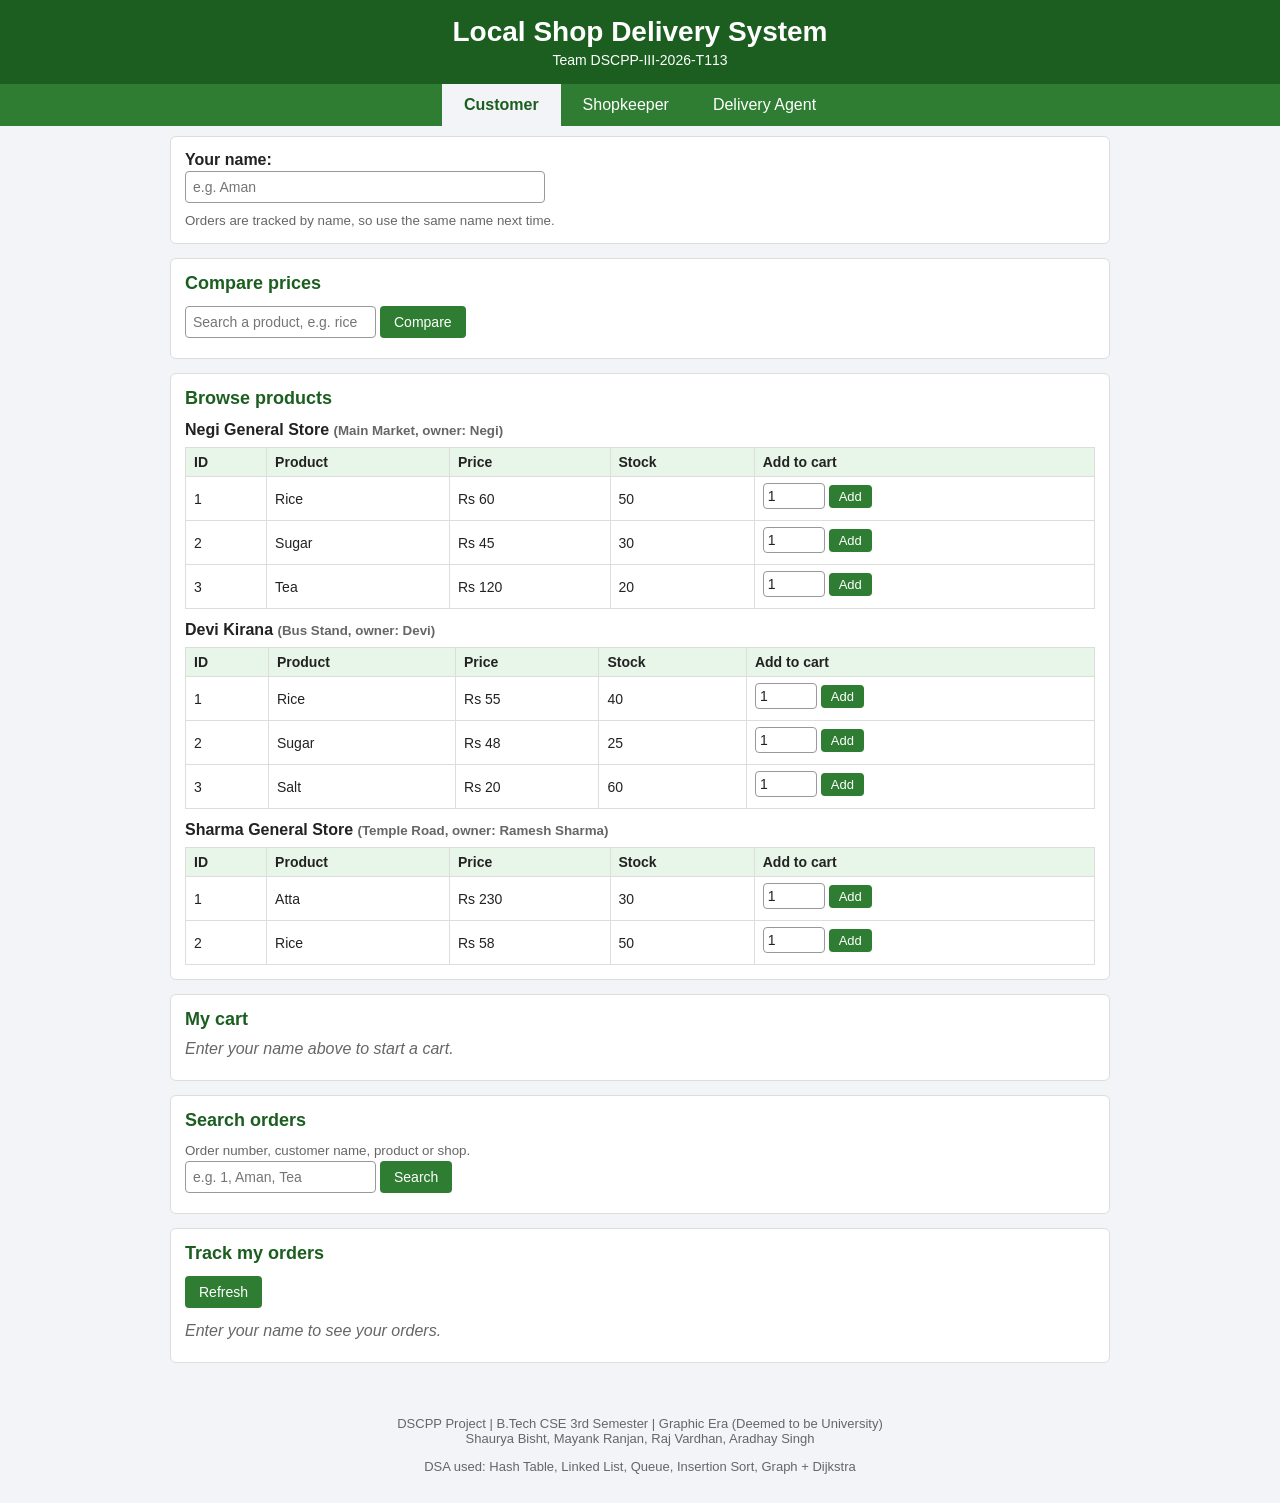
<file: local-shop-delivery-system.html>
<!DOCTYPE html>
<html lang="en">
<head>
<meta charset="UTF-8">
<meta name="viewport" content="width=device-width, initial-scale=1, viewport-fit=cover">
<title>Local Shop Delivery System</title>
<style>
:root{--bg:#f2f4f7;--card:#fff;--tx:#222;--mut:#666;--bd:#ddd;--g1:#1b5e20;--g2:#2e7d32;--hl:#fff9c4;--th:#e8f5e9;--pre:#f5f5f5;
box-sizing:border-box;padding-top:env(safe-area-inset-top,0px);padding-bottom:env(safe-area-inset-bottom,0px)}
@media (prefers-color-scheme:dark){:root:not([data-theme="light"]){--bg:#14181c;--card:#1e2429;--tx:#e8eaed;--mut:#9aa0a6;--bd:#37404a;--g1:#81c784;--g2:#2e7d32;--hl:#4a4520;--th:#24352a;--pre:#262d33}}
:root[data-theme="dark"]{--bg:#14181c;--card:#1e2429;--tx:#e8eaed;--mut:#9aa0a6;--bd:#37404a;--g1:#81c784;--g2:#2e7d32;--hl:#4a4520;--th:#24352a;--pre:#262d33}
html{scroll-padding-top:env(safe-area-inset-top,0px)}
*{box-sizing:border-box}
body{font-family:Arial,Helvetica,sans-serif;margin:0;background:var(--bg);color:var(--tx)}
header{background:#1b5e20;color:#fff;text-align:center;padding:16px 10px}
header h1{margin:0;font-size:28px}header p{margin:4px 0 0;font-size:14px}
nav{display:flex;justify-content:center;background:#2e7d32;flex-wrap:wrap}
nav button{background:none;color:#fff;border:0;padding:12px 22px;font-size:16px;cursor:pointer;margin:0;border-radius:0}
nav button.active{background:var(--bg);color:var(--g1);font-weight:bold}
main{max-width:960px;margin:0 auto;padding:10px}
.card{background:var(--card);border:1px solid var(--bd);border-radius:6px;padding:14px;margin-bottom:14px}
.card h2{margin:0 0 10px;font-size:18px;color:var(--g1)}
label{display:block;margin-bottom:8px;font-weight:bold}
input,select{padding:7px;border:1px solid #999;border-radius:4px;font-size:14px;margin:2px 4px 6px 0;background:var(--card);color:var(--tx)}
label input,label select{display:block;width:100%;max-width:360px}
button{background:var(--g2);color:#fff;border:0;border-radius:4px;padding:8px 14px;font-size:14px;cursor:pointer;margin:2px 4px 6px 0}
button:hover{filter:brightness(.9)}button.red{background:#c62828}button.sm{padding:4px 10px;font-size:13px}
.row{display:flex;flex-wrap:wrap}.w{overflow-x:auto}
table{width:100%;border-collapse:collapse;margin-top:8px;font-size:14px}
th,td{border:1px solid var(--bd);padding:6px 8px;text-align:left}th{background:var(--th)}
td input.q{width:62px;margin:0;padding:4px}
.sn{font-weight:bold;margin-top:12px}.best{background:var(--hl)}.out{color:#e53935}
.tag{background:#f9a825;color:#222;border-radius:10px;padding:1px 8px;font-size:12px;font-weight:bold}
#msg{max-width:960px;margin:10px auto 0;padding:10px 14px;border-radius:4px;font-weight:bold}
#msg.good{background:#c8e6c9;color:#1b5e20}#msg.bad{background:#ffcdd2;color:#b71c1c}
.st{padding:2px 8px;border-radius:10px;font-size:13px;color:#fff}.s0{background:#ef6c00}.s1{background:#1565c0}.s2{background:#2e7d32}
.hidden{display:none}small,.em{color:var(--mut)}.em{font-style:italic;margin:8px 0}.tot{text-align:right;font-weight:bold;margin:8px 0}
pre{background:var(--pre);padding:10px;border-radius:4px;overflow-x:auto}
footer{text-align:center;font-size:13px;color:var(--mut);padding:16px 10px}
</style>
</head>
<body>
<header><h1>Local Shop Delivery System</h1><p>Team DSCPP-III-2026-T113</p></header>
<nav>
<button id="t-c" class="active" data-tab="c">Customer</button>
<button id="t-s" data-tab="s">Shopkeeper</button>
<button id="t-a" data-tab="a">Delivery Agent</button>
</nav>
<div id="msg" class="hidden"></div>
<main>
<section id="c">
<div class="card"><label>Your name:<input id="name" placeholder="e.g. Aman"></label><small>Orders are tracked by name, so use the same name next time.</small></div>
<div class="card"><h2>Compare prices</h2><input id="cq" placeholder="Search a product, e.g. rice"><button data-a="cmp">Compare</button><div id="cres"></div></div>
<div class="card"><h2>Browse products</h2><div id="browse"></div></div>
<div class="card"><h2>My cart</h2><div id="cart"></div>
<div id="chk" class="hidden"><label>Your area:<select id="area"></select></label>
<label>Delivery address / landmark:<input id="addr" placeholder="House no., landmark"></label>
<button data-a="chk">Place order (Cash on delivery)</button></div></div>
<div class="card"><h2>Search orders</h2><small>Order number, customer name, product or shop.</small><br>
<input id="oq" placeholder="e.g. 1, Aman, Tea"><button data-a="osr">Search</button><div id="ores"></div></div>
<div class="card"><h2>Track my orders</h2><button data-a="mine">Refresh</button><div id="mine"></div></div>
</section>

<section id="s" class="hidden">
<div class="card"><label>Select your shop:<select id="shop"></select></label></div>
<div class="card"><h2>Add / update product</h2>
<div class="row"><input id="pi" type="number" placeholder="Product ID (1-9999)"><input id="pn" placeholder="Name"><input id="pp" type="number" placeholder="Price (Rs)"><input id="ps" type="number" placeholder="Quantity"></div>
<button data-a="padd">Add product</button><button data-a="pupd">Update product</button></div>
<div class="card"><h2>Stock</h2><div id="stock"></div></div>
<div class="card"><h2>Orders of my shop</h2><button data-a="acc">Accept next pending order</button><div id="sord"></div></div>
</section>

<section id="a" class="hidden">
<div class="card"><h2>Register delivery agent</h2><div class="row"><input id="an" placeholder="Agent name"><select id="aa"></select><button data-a="aadd">Register</button></div></div>
<div class="card"><h2>Delivery agents</h2><div id="agents"></div></div>
<div class="card"><h2>All orders</h2><p>After the shopkeeper accepts an order, assign the nearest free agent (Dijkstra).</p><div id="all"></div></div>
<div class="card"><h2>Town map (distance in km)</h2><pre>Main Market --4-- Bus Stand
Main Market --2-- Temple Road
Bus Stand   --5-- School Road
Temple Road --3-- School Road
Temple Road --6-- Hill Colony
School Road --4-- River Side
Hill Colony --2-- River Side</pre><button class="red" data-a="reset">Reset demo data</button></div>
</section>
</main>
<footer><p>DSCPP Project | B.Tech CSE 3rd Semester | Graphic Era (Deemed to be University)<br>Shaurya Bisht, Mayank Ranjan, Raj Vardhan, Aradhay Singh</p>
<p>DSA used: Hash Table, Linked List, Queue, Insertion Sort, Graph + Dijkstra</p></footer>

<script>
var AREAS=["Main Market","Bus Stand","Temple Road","School Road","Hill Colony","River Side"];
var EDGES=[[0,1,4],[0,2,2],[1,3,5],[2,3,3],[2,4,6],[3,5,4],[4,5,2]];
var ST=["Pending","Accepted","Delivered"];
var S, timer;
function fresh(){
  function P(a){return a.map(function(x){return{id:x[0],name:x[1],price:x[2],stock:x[3]}})}
  return{shops:[
    {id:1,name:"Negi General Store",owner:"Negi",area:"Main Market",P:P([[1,"Rice",60,50],[2,"Sugar",45,30],[3,"Tea",120,20]])},
    {id:2,name:"Devi Kirana",owner:"Devi",area:"Bus Stand",P:P([[1,"Rice",55,40],[2,"Sugar",48,25],[3,"Salt",20,60]])},
    {id:3,name:"Sharma General Store",owner:"Ramesh Sharma",area:"Temple Road",P:P([[1,"Atta",230,30],[2,"Rice",58,50]])}],
    orders:[],agents:[{id:1,name:"Rohit",loc:1,free:true},{id:2,name:"Imran",loc:4,free:true}],carts:{},oid:0,aid:2};
}
function save(){try{localStorage.setItem("localkart",JSON.stringify(S))}catch(e){}}
function load(){try{var j=localStorage.getItem("localkart");if(j)return JSON.parse(j)}catch(e){}return fresh()}
function $(i){return document.getElementById(i)}
function esc(s){return String(s).replace(/&/g,"&amp;").replace(/</g,"&lt;").replace(/>/g,"&gt;").replace(/"/g,"&quot;")}
function say(t,ok){var m=$("msg");m.textContent=t;m.className=ok?"good":"bad";clearTimeout(timer);timer=setTimeout(function(){m.className="hidden"},5000)}
function me(){return $("name").value.trim()}
function key(){return me().toLowerCase()}
function shopOf(id){return S.shops.filter(function(s){return s.id==id})[0]}
function prodOf(s,id){return s.P.filter(function(p){return p.id==id})[0]}
function inCart(k,sid,pid){var n=0;(S.carts[k]||[]).forEach(function(c){if(c.s==sid&&c.p==pid)n+=c.q});return n}

// Dijkstra on the town graph
function dijkstra(src){
  var d=[],done=[],i;for(i=0;i<6;i++){d[i]=1e9;done[i]=false}d[src]=0;
  for(var k=0;k<6;k++){var u=-1;for(i=0;i<6;i++)if(!done[i]&&(u<0||d[i]<d[u]))u=i;if(u<0||d[u]>=1e9)break;done[u]=true;
    EDGES.forEach(function(e){var v=e[0]==u?e[1]:e[1]==u?e[0]:-1;if(v>=0&&d[u]+e[2]<d[v])d[v]=d[u]+e[2]})}
  return d;
}

function badge(o){return '<span class="st s'+o.st+'">'+ST[o.st]+'</span>'}
function prog(o){return '<small>[X] Placed '+(o.st>=1?'[X]':'[ ]')+' Accepted '+(o.ag?'[X]':'[ ]')+' Agent '+(o.st>=2?'[X]':'[ ]')+' Delivered</small>'}
function otable(list,act){
  if(!list.length)return '<p class="em">No orders found.</p>';
  var h='<div class="w"><table><tr><th>#</th><th>Customer</th><th>Shop</th><th>Product</th><th>Qty</th><th>Total</th><th>Area / address</th><th>Status</th><th>Progress</th>'+(act?'<th>Action</th>':'')+'</tr>';
  list.forEach(function(o){
    h+='<tr><td>'+o.id+'</td><td>'+esc(o.cust)+'</td><td>'+esc(o.shop)+'</td><td>'+esc(o.prod)+'</td><td>'+o.qty+'</td><td>Rs '+o.total+'</td><td>'+AREAS[o.loc]+'<br><small>'+esc(o.addr)+'</small></td><td>'+badge(o)+'</td><td>'+prog(o)+'</td>';
    if(act)h+='<td>'+(o.st==1&&!o.ag?'<button class="sm" data-a="asg" data-o="'+o.id+'">Assign nearest agent</button>':o.st==1?'<button class="sm" data-a="done" data-o="'+o.id+'">Mark delivered</button>':o.st==0?'<small>Waiting for shopkeeper</small>':'<small>Done</small>')+'</td>';
    h+='</tr>';
  });
  return h+'</table></div>';
}
function prow(sid,p,sn,area,best,idp){
  var id=idp+sid+"-"+p.id;
  return '<tr'+(best?' class="best"':'')+'>'+(sn?'<td>'+esc(sn)+'</td><td>'+esc(area)+'</td>':'')+'<td>'+p.id+'</td><td>'+esc(p.name)+'</td><td>Rs '+p.price+(best?' <span class="tag">cheapest</span>':'')+'</td>'+
    (p.stock>0?'<td>'+p.stock+'</td><td><input class="q" type="number" min="1" max="'+p.stock+'" value="1" id="'+id+'"> <button class="sm" data-a="add" data-s="'+sid+'" data-p="'+p.id+'" data-q="'+id+'">Add</button></td>':'<td class="out">Out of stock</td><td>-</td>')+'</tr>';
}

function renderAll(){
  // customer
  var h="";
  S.shops.forEach(function(s){
    h+='<div class="sn">'+esc(s.name)+' <small>('+esc(s.area)+', owner: '+esc(s.owner)+')</small></div>';
    h+=s.P.length?'<div class="w"><table><tr><th>ID</th><th>Product</th><th>Price</th><th>Stock</th><th>Add to cart</th></tr>'+s.P.map(function(p){return prow(s.id,p,0,0,false,"b")}).join("")+'</table></div>':'<p class="em">No products yet.</p>';
  });
  $("browse").innerHTML=h;
  renderCart();renderMine();
  // shop
  var sv=$("shop").value||"1";
  $("shop").innerHTML=S.shops.map(function(s){return '<option value="'+s.id+'">'+esc(s.name)+' ('+esc(s.area)+')</option>'}).join("");
  $("shop").value=sv;
  var sh=shopOf($("shop").value)||S.shops[0];
  $("stock").innerHTML=sh.P.length?'<div class="w"><table><tr><th>ID</th><th>Name</th><th>Price</th><th>Stock</th><th>Action</th></tr>'+sh.P.map(function(p){
    return '<tr><td>'+p.id+'</td><td>'+esc(p.name)+'</td><td>Rs '+p.price+'</td><td'+(p.stock?'':' class="out"')+'>'+p.stock+'</td><td><button class="sm" data-a="edit" data-p="'+p.id+'">Edit</button> <button class="sm red" data-a="del" data-p="'+p.id+'">Delete</button></td></tr>'}).join("")+'</table></div>':'<p class="em">No products yet.</p>';
  $("sord").innerHTML=otable(S.orders.filter(function(o){return o.shop==sh.name}),false);
  // agents
  $("agents").innerHTML='<div class="w"><table><tr><th>ID</th><th>Name</th><th>Current area</th><th>Status</th></tr>'+S.agents.map(function(a){return '<tr><td>'+a.id+'</td><td>'+esc(a.name)+'</td><td>'+AREAS[a.loc]+'</td><td>'+(a.free?"Available":"On delivery")+'</td></tr>'}).join("")+'</table></div>';
  $("all").innerHTML=otable(S.orders,true);
}
function renderCart(){
  var k=key(),c=S.carts[k]||[];
  if(!k){$("cart").innerHTML='<p class="em">Enter your name above to start a cart.</p>';$("chk").className="hidden";return}
  if(!c.length){$("cart").innerHTML='<p class="em">Your cart is empty.</p>';$("chk").className="hidden";return}
  var t=0,h='<div class="w"><table><tr><th>No.</th><th>Shop</th><th>Product</th><th>Price</th><th>Qty</th><th>Subtotal</th><th></th></tr>';
  c.forEach(function(x,i){var s=shopOf(x.s),p=prodOf(s,x.p);t+=p.price*x.q;
    h+='<tr><td>'+(i+1)+'</td><td>'+esc(s.name)+'</td><td>'+esc(p.name)+'</td><td>Rs '+p.price+'</td><td>'+x.q+'</td><td>Rs '+p.price*x.q+'</td><td><button class="sm red" data-a="rm" data-i="'+i+'">Remove</button></td></tr>'});
  $("cart").innerHTML=h+'</table></div><div class="tot">Total: Rs '+t+'</div>';
  $("chk").className="";
}
function renderMine(){
  var k=key();
  $("mine").innerHTML=!k?'<p class="em">Enter your name to see your orders.</p>':otable(S.orders.filter(function(o){return o.cust.toLowerCase()==k}),false);
}

function act(a,el){
  var d=el?el.dataset:{},sh,p,k=key();
  if(a=="add"){
    if(!k)return say("Enter your name first.",false);
    sh=shopOf(d.s);p=prodOf(sh,d.p);var q=parseInt($(d.q).value,10),can=p.stock-inCart(k,sh.id,p.id);
    if(can<=0)return say("You already have all the available stock in your cart.",false);
    if(!(q>=1&&q<=can))return say("Quantity must be between 1 and "+can+".",false);
    S.carts[k]=S.carts[k]||[];var f=S.carts[k].filter(function(c){return c.s==sh.id&&c.p==p.id})[0];
    if(f)f.q+=q;else S.carts[k].push({s:sh.id,p:p.id,q:q});
    say("Added "+q+" x "+p.name+" from "+sh.name+".",true);
  }else if(a=="rm"){S.carts[k].splice(+d.i,1);say("Item removed from cart.",true)}
  else if(a=="chk"){
    var c=S.carts[k]||[],ar=$("area").value,ad=$("addr").value.trim();
    if(!c.length)return say("Your cart is empty.",false);
    if(ar==="")return say("Please choose your area.",false);
    if(!ad)return say("Please enter the delivery address / landmark.",false);
    for(var i=0;i<c.length;i++){var s2=shopOf(c[i].s),p2=prodOf(s2,c[i].p);
      if(!p2||p2.stock<c[i].q)return say("Item not available in this quantity now. Remove it and try again.",false)}
    var ids=[],tot=0;
    c.forEach(function(x){var s3=shopOf(x.s),p3=prodOf(s3,x.p);p3.stock-=x.q;S.oid++;tot+=p3.price*x.q;
      S.orders.push({id:S.oid,cust:me(),shop:s3.name,prod:p3.name,qty:x.q,total:p3.price*x.q,addr:ad,loc:+ar,st:0,ag:0});ids.push("#"+S.oid)});
    S.carts[k]=[];$("addr").value="";
    say("Order(s) "+ids.join(", ")+" placed! Please keep Rs "+tot+" ready (Cash on delivery).",true);
  }else if(a=="padd"||a=="pupd"){
    sh=shopOf($("shop").value);var id=parseInt($("pi").value,10),nm=$("pn").value.trim(),pr=parseInt($("pp").value,10),stq=parseInt($("ps").value,10);
    if(!(id>=1&&id<=9999))return say("Product ID must be 1-9999.",false);
    if(!nm)return say("Product name cannot be empty.",false);
    if(!(pr>=1&&pr<=100000))return say("Price must be 1-100000.",false);
    if(!(stq>=0&&stq<=100000))return say("Quantity must be 0-100000.",false);
    p=prodOf(sh,id);
    if(a=="padd"){if(p)return say("Product with this ID already exists!",false);sh.P.push({id:id,name:nm,price:pr,stock:stq});say("Product added successfully.",true)}
    else{if(!p)return say("Product not found!",false);p.name=nm;p.price=pr;p.stock=stq;say("Product updated successfully.",true)}
    ["pi","pn","pp","ps"].forEach(function(i){$(i).value=""});
  }else if(a=="edit"){p=prodOf(shopOf($("shop").value),d.p);$("pi").value=p.id;$("pn").value=p.name;$("pp").value=p.price;$("ps").value=p.stock;return say("Loaded in the form. Change values and click Update product.",true)}
  else if(a=="del"){sh=shopOf($("shop").value);sh.P=sh.P.filter(function(x){return x.id!=d.p});say("Product deleted successfully.",true)}
  else if(a=="acc"){
    sh=shopOf($("shop").value);var o=S.orders.filter(function(x){return x.st==0&&x.shop==sh.name})[0];   // oldest first (queue order)
    if(!o)return say("No pending orders for your shop.",false);o.st=1;say("Order #"+o.id+" ("+o.qty+" x "+o.prod+") accepted.",true);
  }else if(a=="aadd"){
    var an=$("an").value.trim();if(!an)return say("Agent name cannot be empty.",false);if($("aa").value==="")return say("Choose a valid area.",false);
    S.aid++;S.agents.push({id:S.aid,name:an,loc:+$("aa").value,free:true});$("an").value="";say("Agent registered. Agent ID: "+S.aid,true);
  }else if(a=="asg"){
    var od=S.orders.filter(function(x){return x.id==d.o})[0],dist=dijkstra(od.loc),best=null;
    S.agents.forEach(function(g){if(g.free&&dist[g.loc]<1e9&&(!best||dist[g.loc]<dist[best.loc]))best=g});
    if(!best)return say("No available agent can reach this location.",false);
    best.free=false;od.ag=best.id;say("Assigned to "+best.name+" ("+dist[best.loc]+" km from the customer, found with Dijkstra).",true);
  }else if(a=="done"){
    var o2=S.orders.filter(function(x){return x.id==d.o})[0];o2.st=2;
    S.agents.forEach(function(g){if(g.id==o2.ag){g.free=true;g.loc=o2.loc}});say("Order marked Delivered. The agent is available again.",true);
  }else if(a=="reset"){if(!confirm("Reset all demo data?"))return;S=fresh();say("Demo data reset.",true)}
  else if(a=="cmp"){
    var q2=$("cq").value.trim().toLowerCase();if(!q2)return say("Type a product name to compare.",false);
    var offs=[];S.shops.forEach(function(s){s.P.forEach(function(p){if(p.name.toLowerCase().indexOf(q2)>=0)offs.push({s:s,p:p})})});
    for(var i2=1;i2<offs.length;i2++){var cur=offs[i2],j=i2-1;while(j>=0&&offs[j].p.price>cur.p.price){offs[j+1]=offs[j];j--}offs[j+1]=cur}   // insertion sort
    $("cres").innerHTML=offs.length?'<div class="w"><table><tr><th>Shop</th><th>Area</th><th>ID</th><th>Product</th><th>Price</th><th>Stock</th><th>Add to cart</th></tr>'+offs.map(function(o,i){return prow(o.s.id,o.p,o.s.name,o.s.area,i==0,"c")}).join("")+'</table></div>':'<p class="em">No shop sells "'+esc(q2)+'".</p>';
    return;
  }else if(a=="osr"){
    var q3=$("oq").value.trim().toLowerCase().replace(/^#/,"");if(!q3)return say("Type an order number, name, product or shop.",false);
    var res=S.orders.filter(function(o){return String(o.id)==q3||o.cust.toLowerCase().indexOf(q3)>=0||o.prod.toLowerCase().indexOf(q3)>=0||o.shop.toLowerCase().indexOf(q3)>=0});
    $("ores").innerHTML=otable(res,false);return;
  }else if(a=="mine"){}
  save();
  var cr=$("cres").innerHTML,orr=$("ores").innerHTML;renderAll();
  if(a=="add"||a=="chk"){if($("cq").value.trim())act("cmp")}
  if(a=="chk"&&$("oq").value.trim())act("osr");
}

document.addEventListener("click",function(e){
  var el=e.target.closest("[data-a],[data-tab]");if(!el)return;
  if(el.dataset.tab){["c","s","a"].forEach(function(t){$(t).classList.toggle("hidden",t!=el.dataset.tab);$("t-"+t).classList.toggle("active",t==el.dataset.tab)});renderAll();return}
  act(el.dataset.a,el);
});
document.addEventListener("keydown",function(e){
  if(e.key!="Enter")return;
  if(e.target.id=="cq")act("cmp");if(e.target.id=="oq")act("osr");
});
$("shop").addEventListener("change",renderAll);
$("name").addEventListener("input",function(){try{localStorage.setItem("lkname",me())}catch(e){}renderCart();renderMine()});
S=load();
var opts='<option value="">-- choose area --</option>'+AREAS.map(function(a,i){return '<option value="'+i+'">'+a+'</option>'}).join("");
$("area").innerHTML=opts;$("aa").innerHTML=opts;
try{$("name").value=localStorage.getItem("lkname")||""}catch(e){}
renderAll();
</script>
</body>
</html>
</file>
